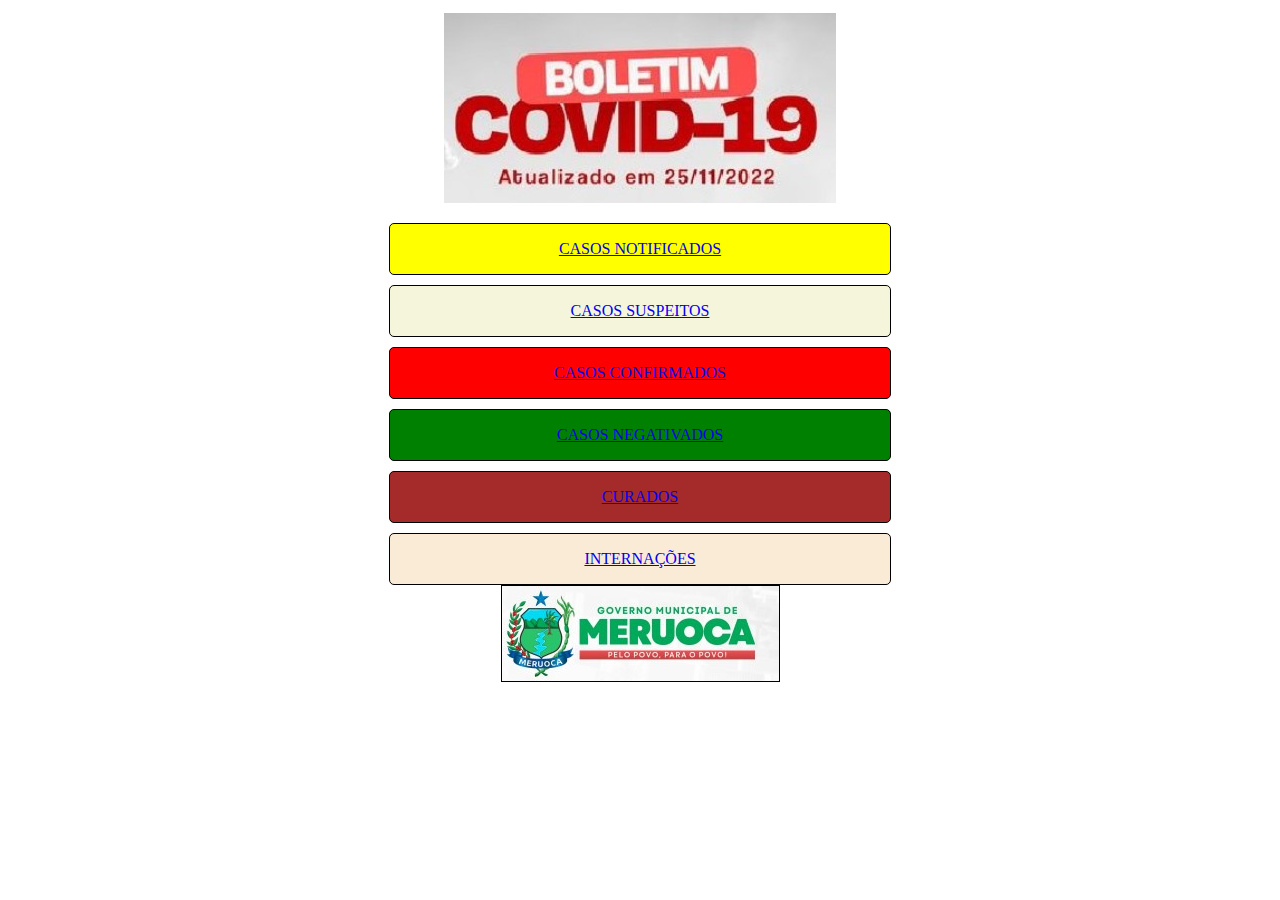
<file: index.html>
<!DOCTYPE html>
<html lang="pt-BR">
<head>
    <meta charset="UTF-8">
    <meta http-equiv="X-UA-Compatible" content="IE=edge">
    <meta name="viewport" content="width=device-width, initial-scale=1.0">
    <title>Boletim Epidemiologico</title>
    <link rel="stylesheet" href="./CSS/style.css">
</head>
<body>
    
    <div class = "principal">
        <div>
            <div class="covid">
                <img  src="./imagens/covid19.jpg">
            </div>
            
            
                <div class="tabela">
                <div class="t1">
                    <a href="./notificados.html"><p>CASOS NOTIFICADOS</p></a><!--91-->
                </div>
                <div class="t2">
                    <a href="./suspeitos.html"><p>CASOS SUSPEITOS</p></a><!--21-->
                </div>
                <div class="t3">
                    <a href="./confirmados.html"><p>CASOS CONFIRMADOS</p></a><!--23-->
                </div>
                <div class="t4">
                    <a href="./negativados.html"><p>CASOS NEGATIVADOS</p></a><!--45-->
                </div>
                <div class="t5">
                    <a href="./curados.html"><p>CURADOS</p></a><!--0-->
                </div>
                <div class="t6">
                    <a href="./internacoes.html"><p>INTERNAÇÕES</p></a><!--2-->
                </div>       
            </div>
           
            
       
        </div>

    </div>
    <div>
        <img class="gov" src="./imagens/governo.jpg">
      
    </div>
    
        
    
</body>
</html>
</file>
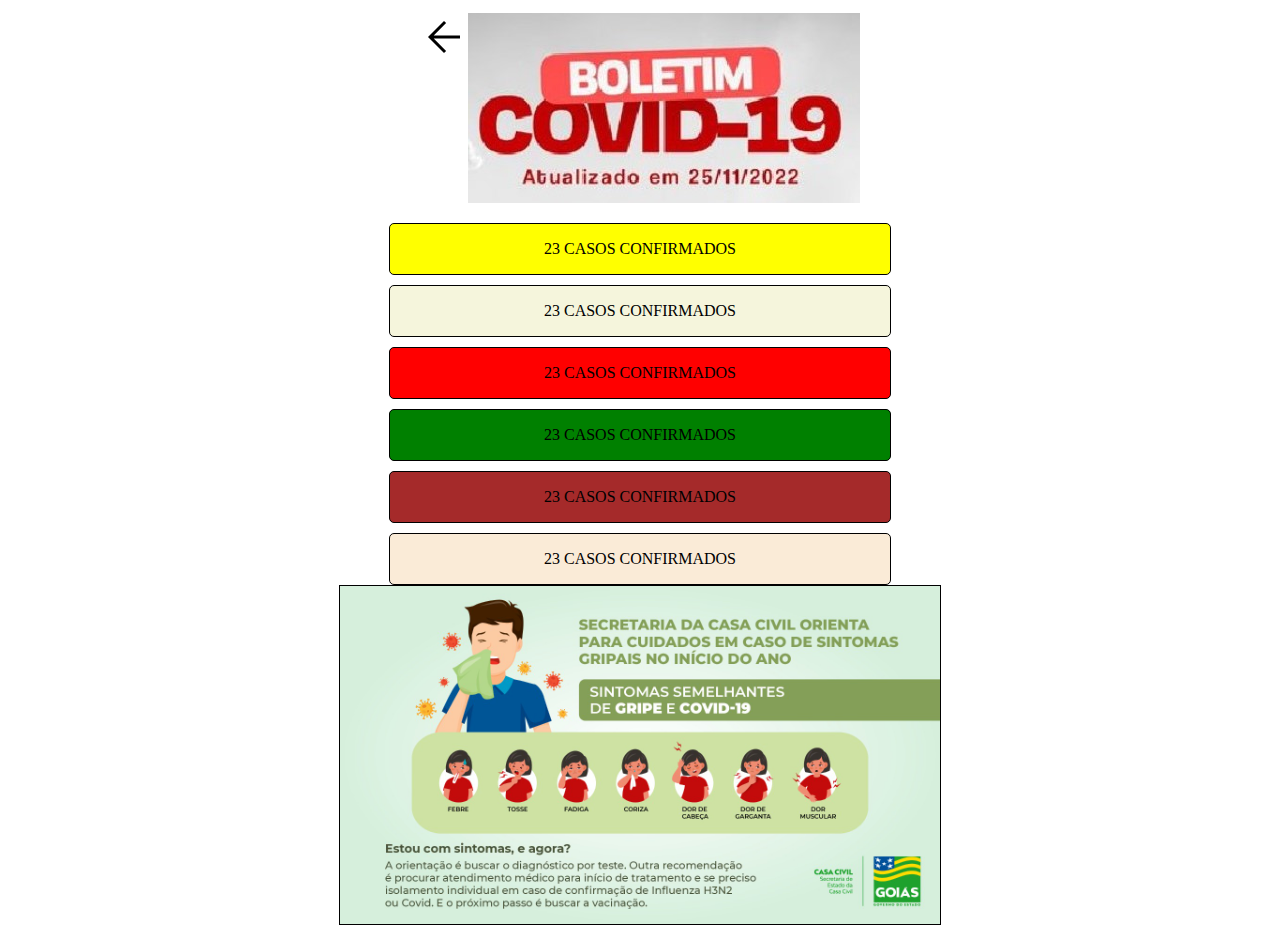
<file: confirmados.html>
<!DOCTYPE html>
<html lang="pt-BR">
<head>
    <meta charset="UTF-8">
    <meta http-equiv="X-UA-Compatible" content="IE=edge">
    <meta name="viewport" content="width=device-width, initial-scale=1.0">
    <title>Casos Confirmados</title>
    <link rel="stylesheet" href="./CSS/style.css">
</head>
<body>
    <div class = "principal">
        <div>
            <div class="covid">
                <a href="./index.html"><img src="./imagens/voltar.svg" alt="voltar"></a>
                <img  src="./imagens/covid19.jpg">
            </div>
            
            
                <div class="tabela">
                    
                <div class="t1">
                    <p>23 CASOS CONFIRMADOS</p>
                </div>
                <div class="t2">
                    <p>23 CASOS CONFIRMADOS</p> 
                </div>
                <div class="t3">
                    <p>23 CASOS CONFIRMADOS</p> 
                </div>
                <div class="t4">
                    <p>23 CASOS CONFIRMADOS</p>
                </div>
                <div class="t5">
                    <p>23 CASOS CONFIRMADOS</p>
                </div>
                <div class="t6">
                   <p>23 CASOS CONFIRMADOS</p>
                </div>       
            </div>
           
            
       
        </div>

    </div>
    <div>
        <img class="conf" src="./imagens/confirmado.jpeg">
      
    </div>
    
        
    
</body>
</html>
</file>
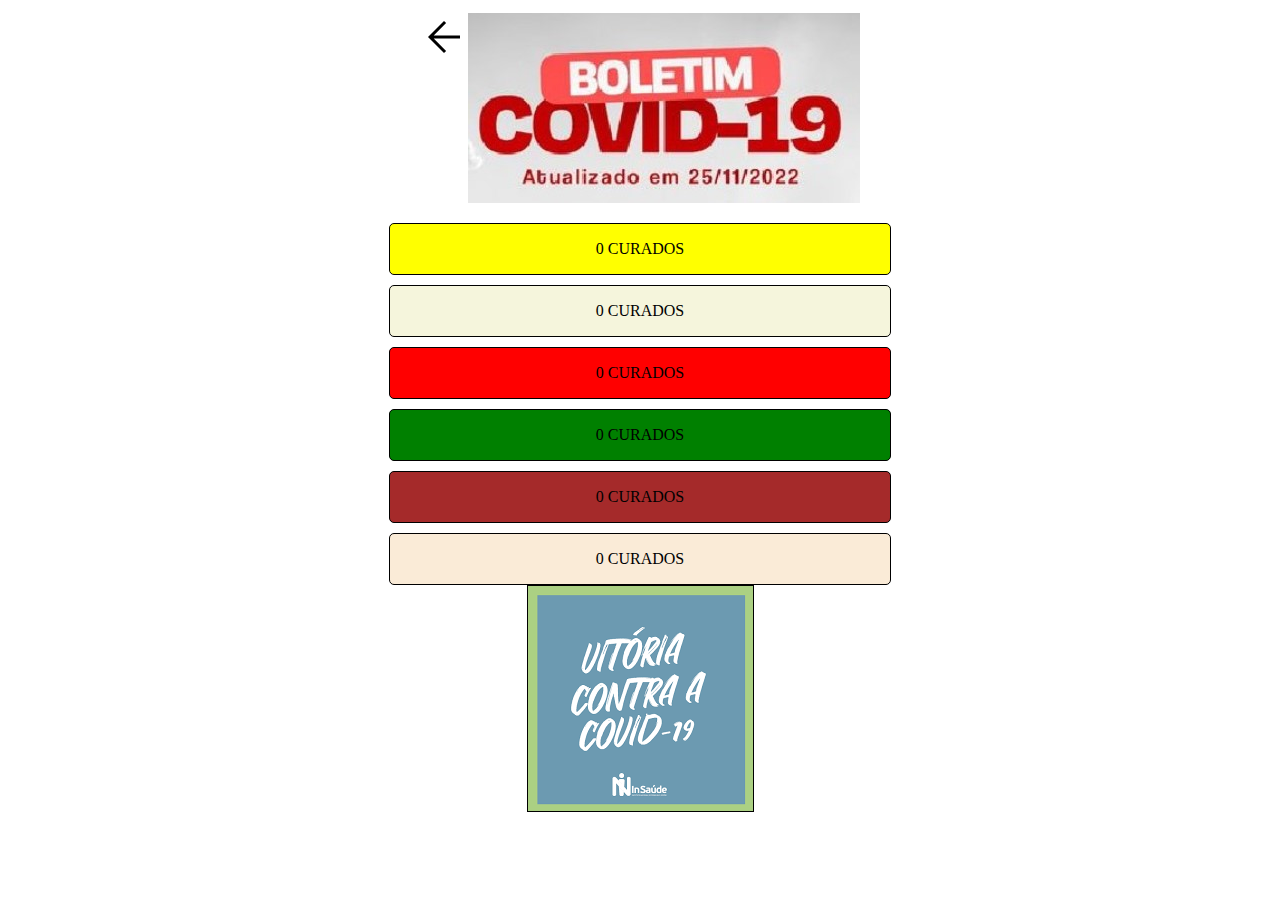
<file: curados.html>
<!DOCTYPE html>
<html lang="pt-BR">
<head>
    <meta charset="UTF-8">
    <meta http-equiv="X-UA-Compatible" content="IE=edge">
    <meta name="viewport" content="width=device-width, initial-scale=1.0">
    <title>Curados</title>
    <link rel="stylesheet" href="./CSS/style.css">
</head>
<body>
    <div class = "principal">
        <div>
            <div class="covid">
                <a href="./index.html"><img src="./imagens/voltar.svg" alt="voltar"></a>
                <img  src="./imagens/covid19.jpg">
            </div>
            
            
                <div class="tabela">
                    
                <div class="t1">
                    <p>0 CURADOS</p>
                </div>
                <div class="t2">
                    <p>0 CURADOS</p> 
                </div>
                <div class="t3">
                    <p>0 CURADOS</p> 
                </div>
                <div class="t4">
                    <p>0 CURADOS</p>
                </div>
                <div class="t5">
                    <p>0 CURADOS</p>
                </div>
                <div class="t6">
                   <p>0 CURADOS</p>
                </div>       
            </div>
           
            
       
        </div>

    </div>
    <div>
        <img class="cur" src="./imagens/curados.jpg">
      
    </div>
    
        
    
</body>
</html>
</file>
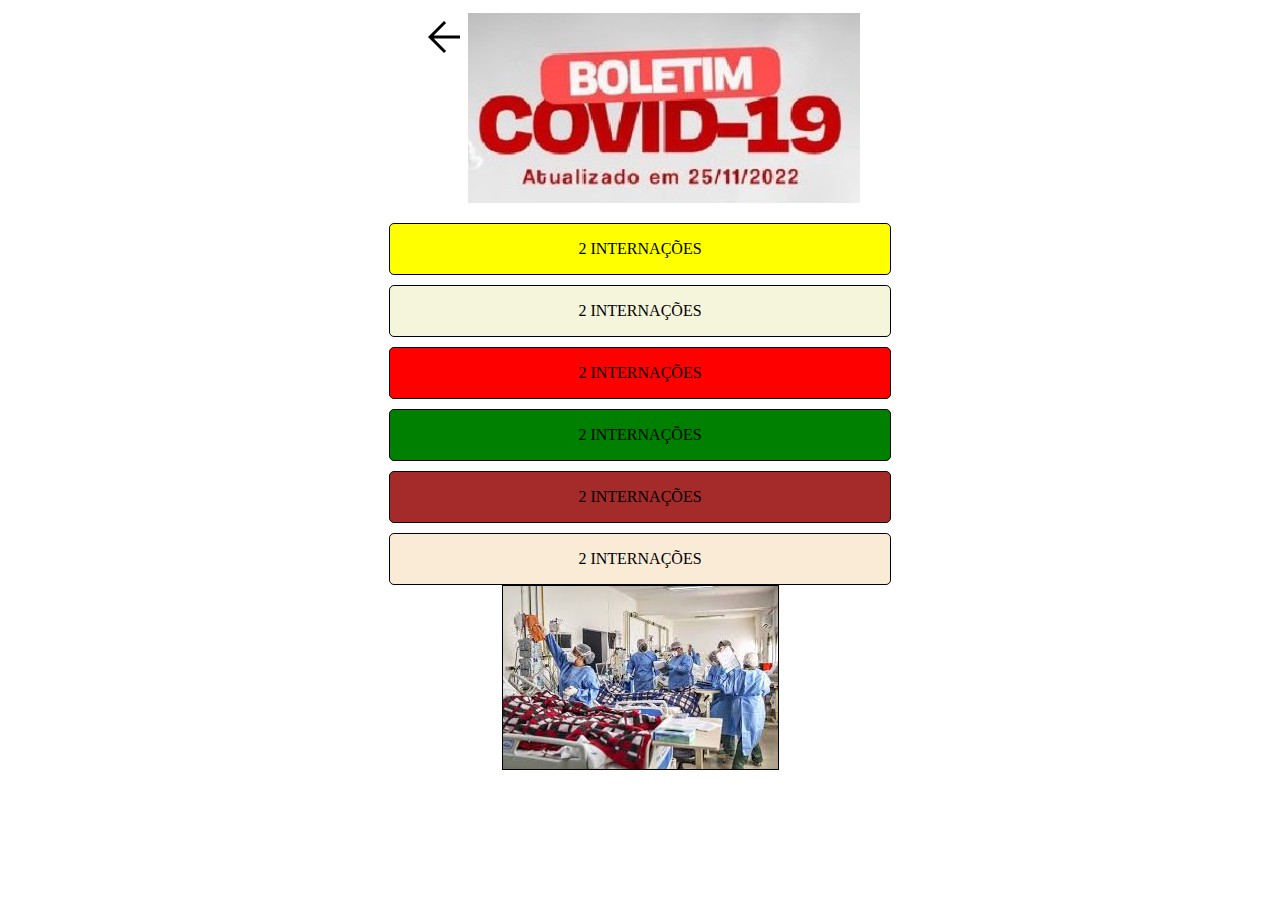
<file: internacoes.html>
<!DOCTYPE html>
<html lang="pt-BR">
<head>
    <meta charset="UTF-8">
    <meta http-equiv="X-UA-Compatible" content="IE=edge">
    <meta name="viewport" content="width=device-width, initial-scale=1.0">
    <title>Internações</title>
    <link rel="stylesheet" href="./CSS/style.css">
</head>
<body>
    <div class = "principal">
        <div>
            <div class="covid">
                <a href="./index.html"><img src="./imagens/voltar.svg" alt="voltar"></a>
                <img  src="./imagens/covid19.jpg">
            </div>
            
            
                <div class="tabela">
                   
                <div class="t1">
                    <p>2 INTERNAÇÕES</p>
                </div>
                <div class="t2">
                    <p>2 INTERNAÇÕES</p> 
                </div>
                <div class="t3">
                    <p>2 INTERNAÇÕES</p> 
                </div>
                <div class="t4">
                    <p>2 INTERNAÇÕES</p>
                </div>
                <div class="t5">
                    <p>2 INTERNAÇÕES</p>
                </div>
                <div class="t6">
                   <p>2 INTERNAÇÕES</p>
                </div>       
            </div>
           
            
       
        </div>

    </div>
    <div>
        <img class="int" src="./imagens/internacoes.jpg">
      
    </div>
    
        
    
</body>
</html>
</file>
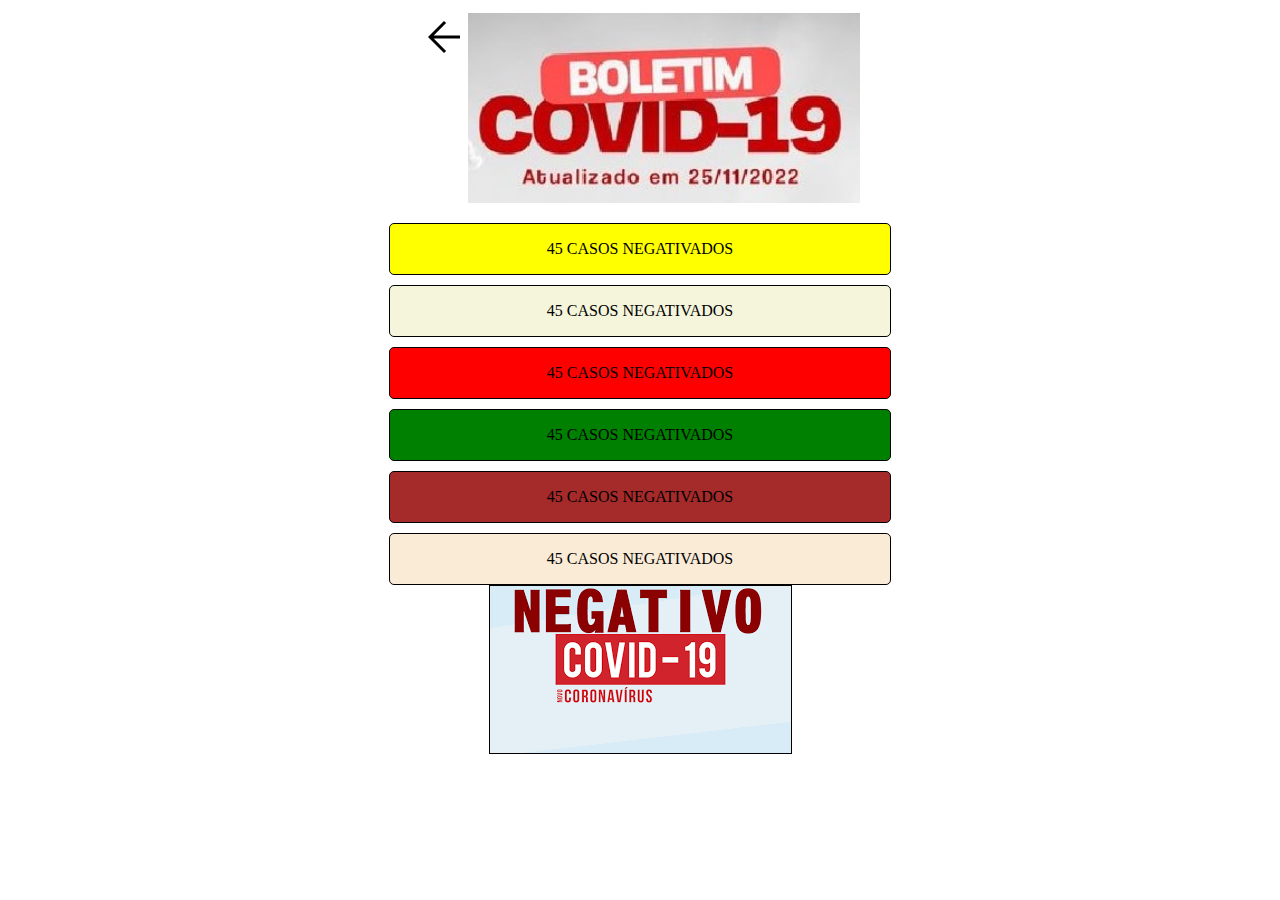
<file: negativados.html>
<!DOCTYPE html>
<html lang="pt-BR">
<head>
    <meta charset="UTF-8">
    <meta http-equiv="X-UA-Compatible" content="IE=edge">
    <meta name="viewport" content="width=device-width, initial-scale=1.0">
    <title>Casos Negativados</title>
    <link rel="stylesheet" href="./CSS/style.css">
</head>
<body>
    <div class = "principal">
        <div>
            <div class="covid">
                <a href="./index.html"><img src="./imagens/voltar.svg" alt="voltar"></a>
                <img  src="./imagens/covid19.jpg">
            </div>
            
            
                <div class="tabela">
                    
                <div class="t1">
                    <p>45 CASOS NEGATIVADOS</p>
                </div>
                <div class="t2">
                    <p>45 CASOS NEGATIVADOS</p> 
                </div>
                <div class="t3">
                    <p>45 CASOS NEGATIVADOS</p> 
                </div>
                <div class="t4">
                    <p>45 CASOS NEGATIVADOS</p>
                </div>
                <div class="t5">
                    <p>45 CASOS NEGATIVADOS</p>
                </div>
                <div class="t6">
                   <p>45 CASOS NEGATIVADOS</p>
                </div>       
            </div>
           
            
       
        </div>

    </div>
    <div>
        <img class="neg" src="./imagens/negativo.jpg">
      
    </div>
    
        
    
</body>
</html>
</file>
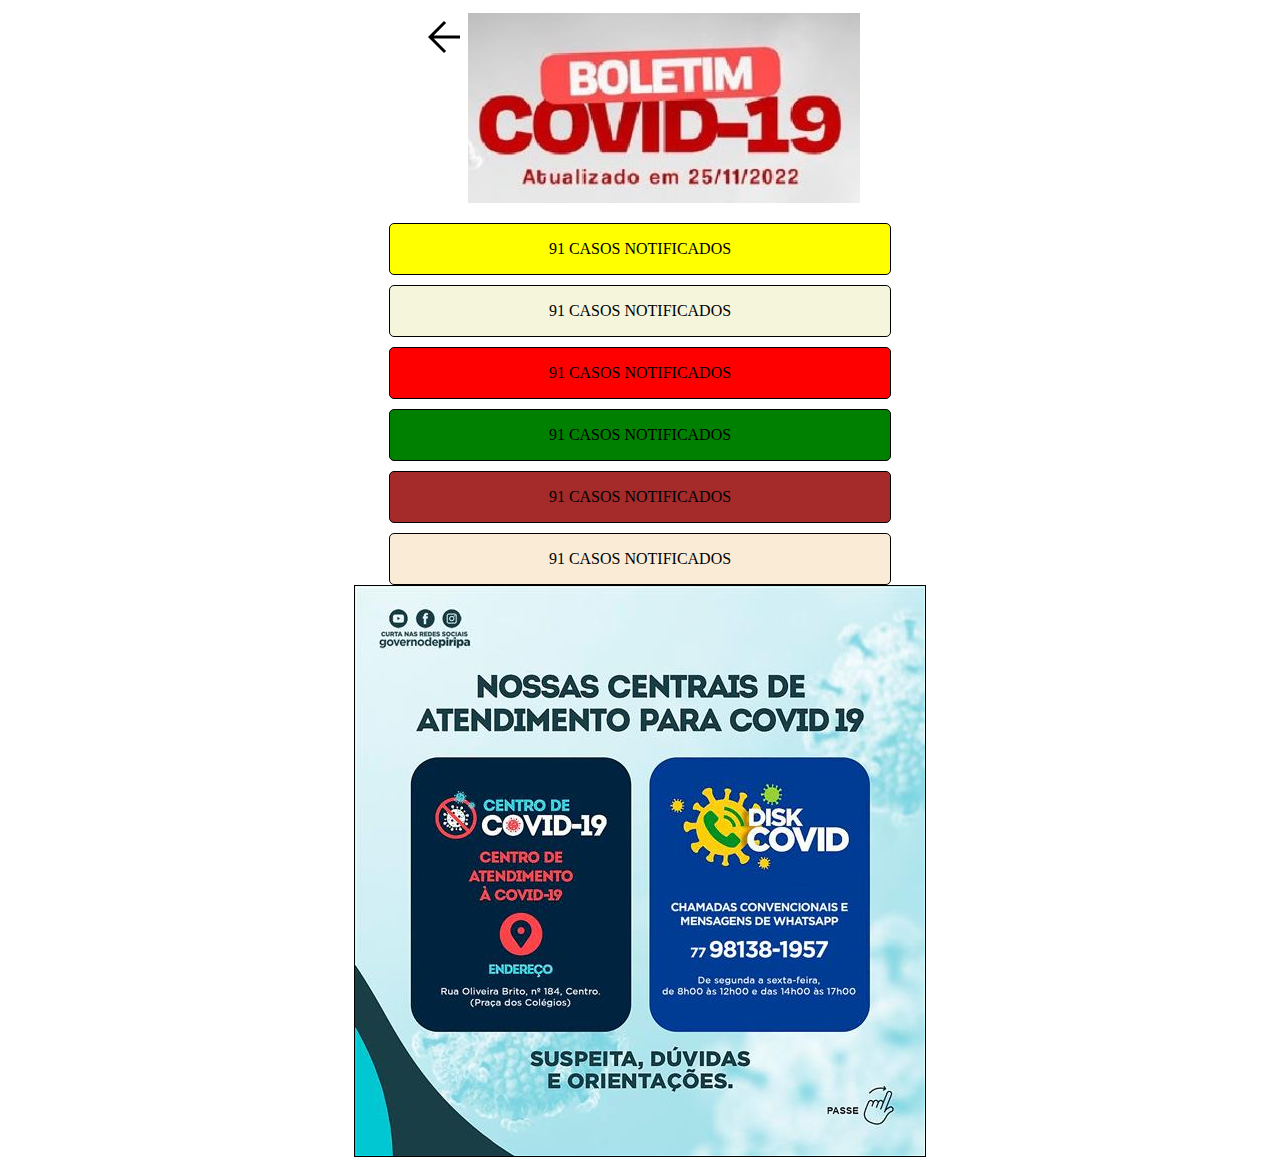
<file: notificados.html>
<!DOCTYPE html>
<html lang="pt-BR">
<head>
    <meta charset="UTF-8">
    <meta http-equiv="X-UA-Compatible" content="IE=edge">
    <meta name="viewport" content="width=device-width, initial-scale=1.0">
    <title>Casos Notificados</title>
    <link rel="stylesheet" href="./CSS/style.css">
</head>
<body>
    <div class = "principal">
        <div>
            <div class="covid">
                <a href="./index.html"><img src="./imagens/voltar.svg" alt="voltar"></a>
                <img  src="./imagens/covid19.jpg">
            </div>
            
            
                <div class="tabela">
                  
                <div class="t1">
                    <p>91 CASOS NOTIFICADOS</p>
                </div>
                <div class="t2">
                    <p>91 CASOS NOTIFICADOS</p> 
                </div>
                <div class="t3">
                    <p>91 CASOS NOTIFICADOS</p> 
                </div>
                <div class="t4">
                    <p>91 CASOS NOTIFICADOS</p>
                </div>
                <div class="t5">
                    <p>91 CASOS NOTIFICADOS</p>
                </div>
                <div class="t6">
                   <p>91 CASOS NOTIFICADOS</p>
                </div>       
            </div>
           
            
       
        </div>

    </div>
    <div>
        <img class="not" src="./imagens/notificacoes.jpg">
      
    </div>
    
        
    
</body>
</html>
</file>
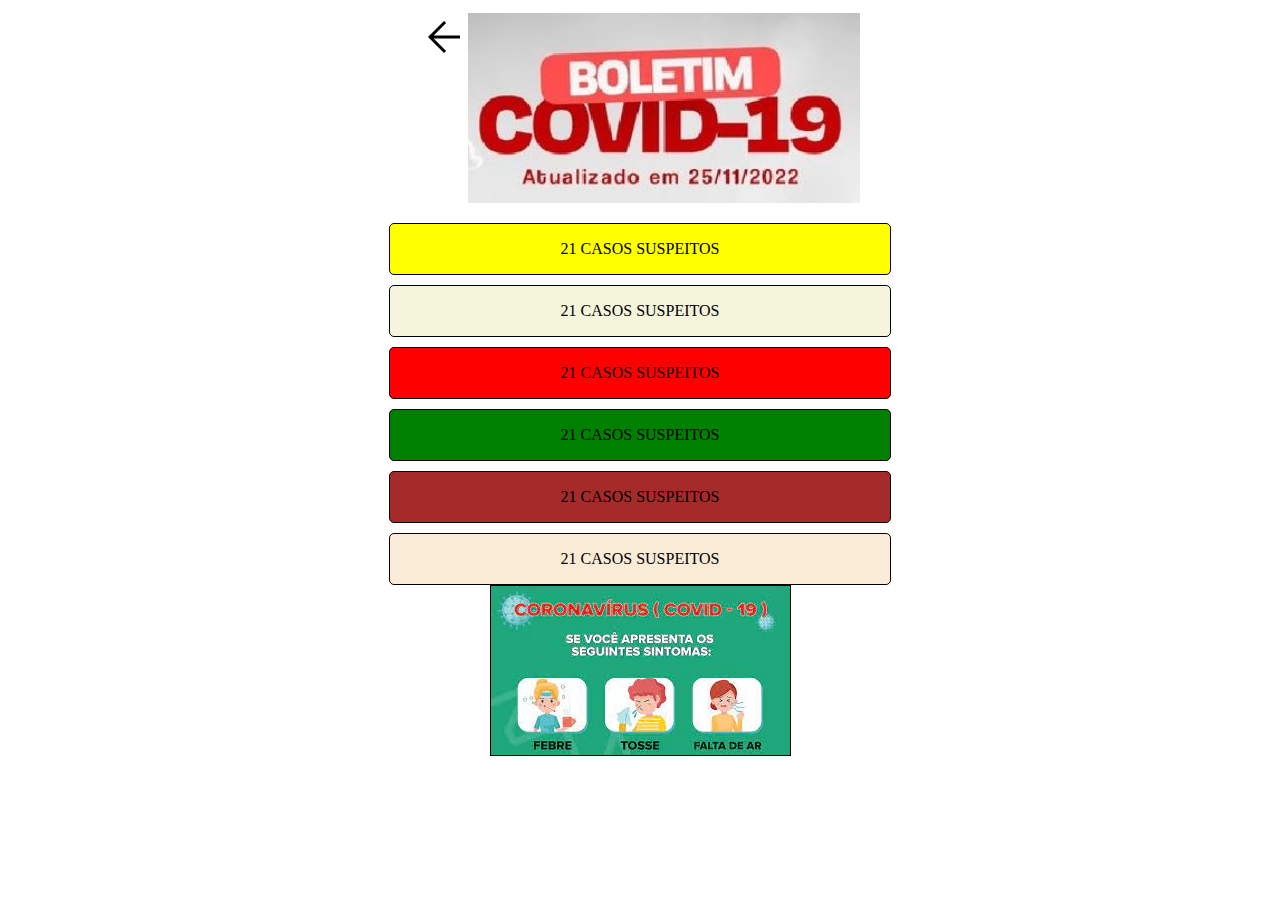
<file: suspeitos.html>
<!DOCTYPE html>
<html lang="pt-BR">
<head>
    <meta charset="UTF-8">
    <meta http-equiv="X-UA-Compatible" content="IE=edge">
    <meta name="viewport" content="width=device-width, initial-scale=1.0">
    <title>Casos Suspeitos</title>
    <link rel="stylesheet" href="./CSS/style.css">
</head>
<body>
    <div class = "principal">
        <div>
            
            <div class="covid">
                <a href="./index.html"><img src="./imagens/voltar.svg" alt="voltar"></a>
                <img  src="./imagens/covid19.jpg">
                
            </div>
            
            
                <div class="tabela">
                    
                <div class="t1">
                    <p>21 CASOS SUSPEITOS</p>
                </div>
                <div class="t2">
                    <p>21 CASOS SUSPEITOS</p> 
                </div>
                <div class="t3">
                    <p>21 CASOS SUSPEITOS</p> 
                </div>
                <div class="t4">
                    <p>21 CASOS SUSPEITOS</p>
                </div>
                <div class="t5">
                    <p>21 CASOS SUSPEITOS</p>
                </div>
                <div class="t6">
                   <p>21 CASOS SUSPEITOS</p>
                </div>       
            </div>
           
            
       
        </div>
        
    </div>
    <div>
        <img class="sus" src="./imagens/suspeita.jpg">
      
    </div>
    
        
    
</body>
</html>
</file>
<file: CSS/style.css>
.principal{
    
    display: flex;
    justify-content: center;
    
}
.covid{

   margin-top: 5px;
   display: flex;
   justify-content: center;
   
}
.conf{
    margin-top: 10px;
    display: flex;
    width: 600px;
    margin: auto;
    justify-content: flex-end;
    border: 1px solid;
    
}
.cur{
    margin-top: 10px;
    display: flex;
    margin: auto;
    justify-content: flex-end;
    border: 1px solid;
}
.not{
    margin-top: 10px;
    display: flex;
    margin: auto;
    justify-content: flex-end;
    border: 1px solid;
}
.int{
    margin-top: 10px;
    display: flex;
    margin: auto;
    justify-content: flex-end;
    border: 1px solid;
}
.sus{
    margin-top: 10px;
    display: flex;
    margin: auto;
    justify-content: flex-end;
    border: 1px solid;
}
.neg{
    margin-top: 10px;
    display: flex;
    margin: auto;
    justify-content: flex-end;
    border: 1px solid;
}
.gov{
    margin-top: 10px;
    display: flex;
    margin: auto;
    justify-content: flex-end;
    border: 1px solid;
}


.tabela{
    margin-top: 10px;
    width: 100%;
    height: 100%;
    display: flex;
    flex-direction: column;
    align-items: center;
     
    
}

.t1, .t2, .t3, .t4, .t5, .t6{
    border: 1px solid ;
    width: 500px;
    height: 50px;
    margin-top: 10px;
    border-radius: 5px;
    
}
.t1{
    background-color: yellow;
}
.t2{
    background-color: beige;
    
}
.t3{
    background-color: red;
}
.t4{
    background-color: green;
}
.t5{
    background-color: brown;
}
.t6{
    background-color: antiquewhite;
}
p{
    text-align: center;   
}
</file>
